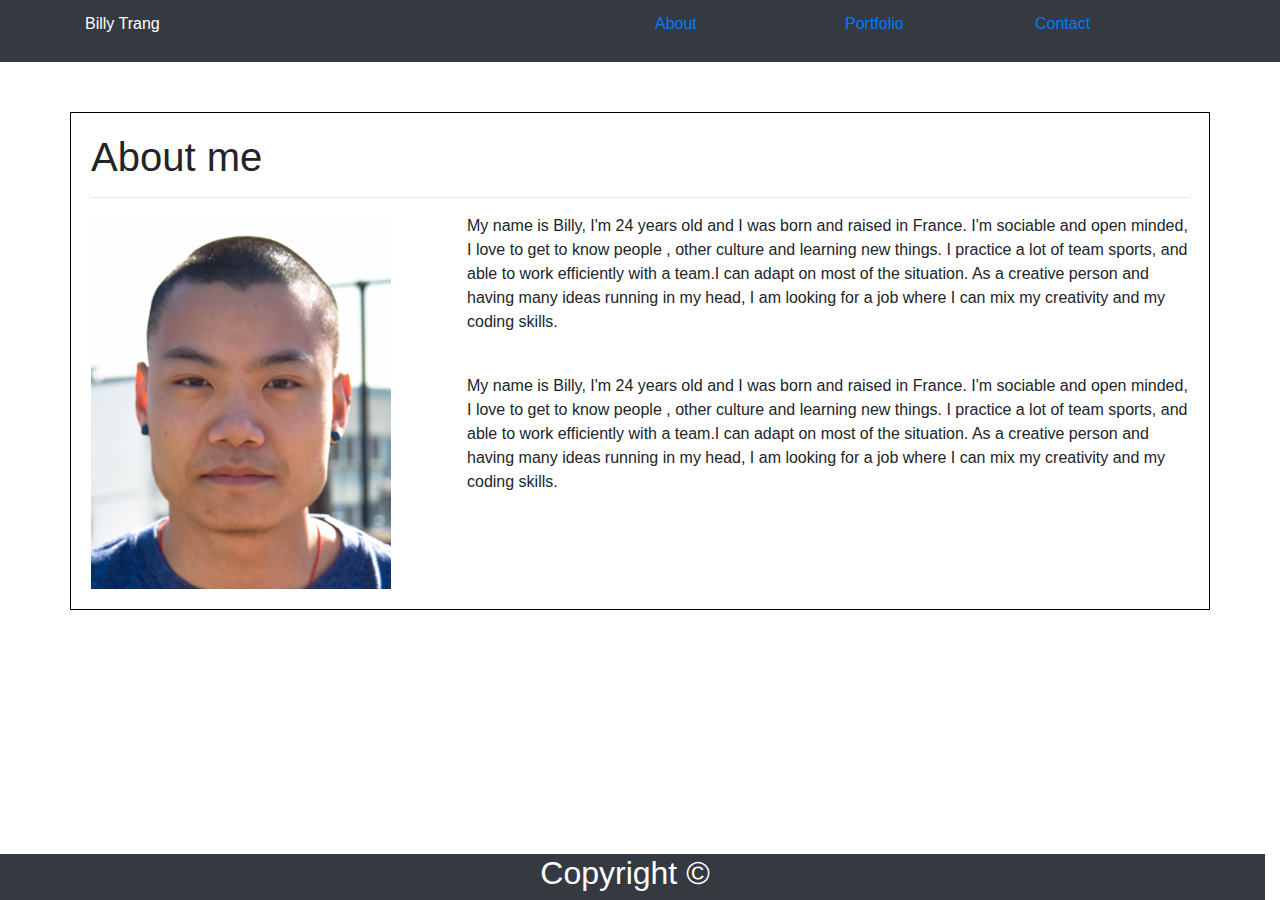
<file: index.html>
<!DOCTYPE html>
<html lang="en">
<head>
    <meta charset="UTF-8">
    <meta name="viewport" content="width=device-width, initial-scale=1.0">
    <meta http-equiv="X-UA-Compatible" content="ie=edge">
    <link rel="stylesheet" href="https://stackpath.bootstrapcdn.com/bootstrap/4.3.1/css/bootstrap.min.css" integrity="sha384-ggOyR0iXCbMQv3Xipma34MD+dH/1fQ784/j6cY/iJTQUOhcWr7x9JvoRxT2MZw1T" crossorigin="anonymous">
    <link rel="stylesheet" href="assets/css/style.css">
    <title>Billy Trang</title>
</head>
<body>
    <nav class="bg-dark navbar-dark">
        <div class="container">
            <ul class="row">
                <li class="col-9 col-md-6 col-sm-3 col-xs-12">Billy Trang</li>
                <li class="col-1 col-md-2 col-sm-3 col-xs-4"><a href="index.html">About</a></li>
                <li class="col-1 col-md-2 col-sm-3 col-xs-4"><a href="portfolio.html">Portfolio</a></li>
                <li class="col-1 col-md-2 col-sm-3 col-xs-4"><a href="contact.html">Contact</a></li>
            </ul>
        </div>
    </nav>

    <div class="container content">
        <h1>About me</h1>
        <hr>
            <div class="row">
                <div class="col-lg-4 col-md-6 col-sm-12 picture">
                    <img src="assets/images/billypic.png" alt="profil picture" class="profil-picture">
                </div>
                
                <div class="col-lg-8 col-md-6 col-sm-12">
                    <p> My name is Billy, I'm 24 years old and I was born and raised in France. I'm sociable and open minded, I love to get to know people , other culture and learning new things. I practice a lot of team sports, and able to work efficiently with a team.I can adapt on most of the situation. As a creative person and having many ideas running in my head, I am looking for a job where I can mix my creativity and my coding skills. <br> <br>
                        <p>My name is Billy, I'm 24 years old and I was born and raised in France. I'm sociable and open minded, I love to get to know people , other culture and learning new things. I practice a lot of team sports, and able to work efficiently with a team.I can adapt on most of the situation. As a creative person and having many ideas running in my head, I am looking for a job where I can mix my creativity and my coding skills. </p>
                    </div>
            </div> 
    </div>

    <footer class="page-footer bg-dark row">

        <div class="text-center col">
            <h2>Copyright ©</h2>
        </div>
        
    </footer>

</body>
</html>
</file>
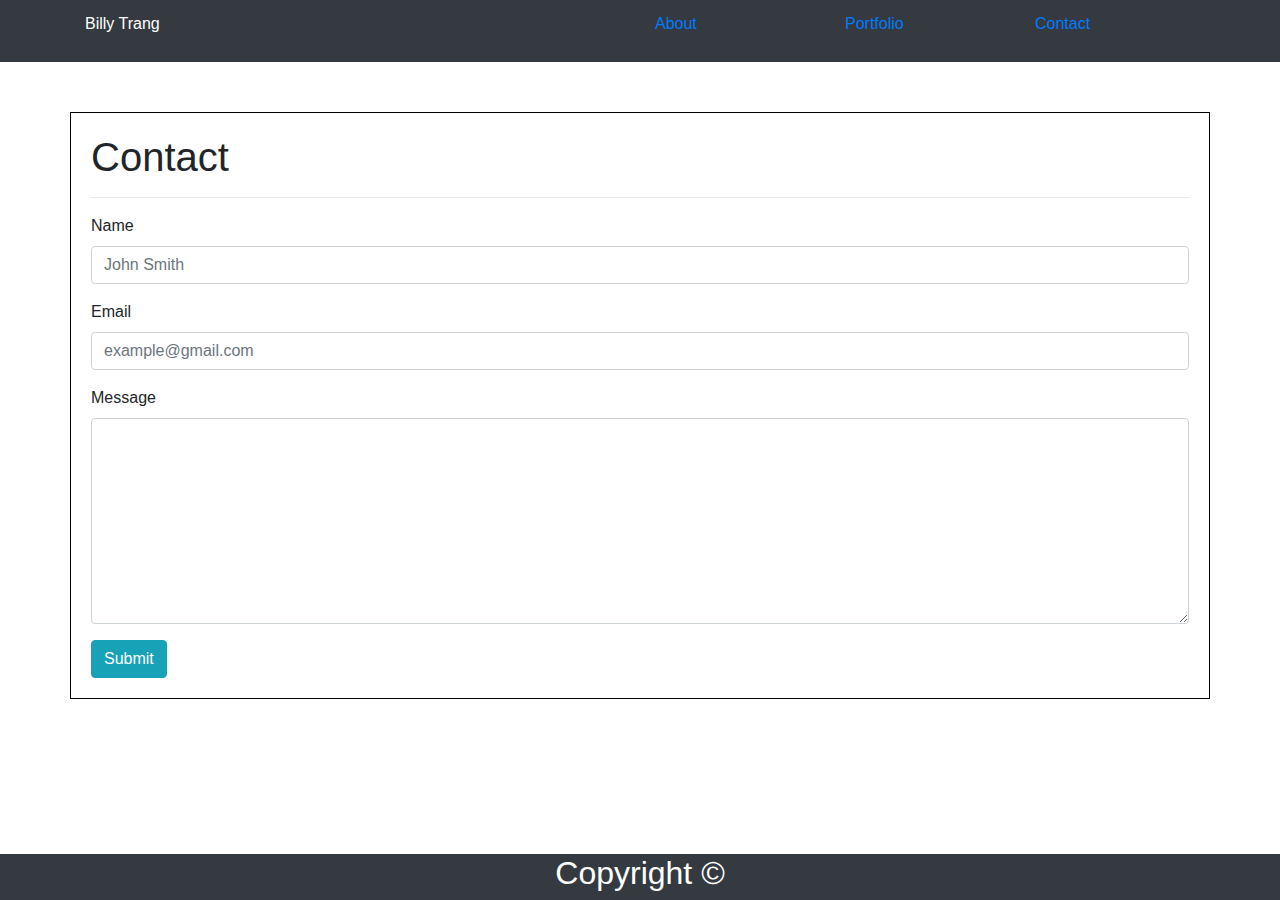
<file: contact.html>
<!DOCTYPE html>
<html lang="en">
<head>
    <meta charset="UTF-8">
    <meta name="viewport" content="width=device-width, initial-scale=1.0">
    <meta http-equiv="X-UA-Compatible" content="ie=edge">
    <link rel="stylesheet" href="https://stackpath.bootstrapcdn.com/bootstrap/4.3.1/css/bootstrap.min.css" integrity="sha384-ggOyR0iXCbMQv3Xipma34MD+dH/1fQ784/j6cY/iJTQUOhcWr7x9JvoRxT2MZw1T" crossorigin="anonymous">
    <link rel="stylesheet" href="assets/css/style.css">
    <title>Billy Trang</title>
</head>
<body>
    <nav class="bg-dark navbar-dark">
        <div class="container">
            <ul class="row">
                <li class="col-9 col-md-6 col-sm-3 col-xs-12">Billy Trang</li>
                <li class="col-1 col-md-2 col-sm-3 col-xs-4"><a href="index.html">About</a></li>
                <li class="col-1 col-md-2 col-sm-3 col-xs-4"><a href="portfolio.html">Portfolio</a></li>
                <li class="col-1 col-md-2 col-sm-3 col-xs-4"><a href="contact.html">Contact</a></li>
            </ul>
        </div>
    </nav>

    <div class="container content">
        <h1>Contact</h1>
        <hr>
            
        <form>
            <div class="form-group">
                <label>Name</label>
                <input class="form-control" placeholder="John Smith">
            </div>
            <div class="form-group">
                    <label>Email</label>
                    <input class="form-control" placeholder="example@gmail.com">
            </div>
            <div class="form-group">
                <label >Message</label>
                <textarea class="form-control" rows="8"></textarea>
            </div>
            <button class="btn btn-info">Submit</button>
            </form>

    </div>

    
    <footer class="page-footer bg-dark">

        <div class="text-center">
            <h2>Copyright ©</h2>
        </div>
        
    </footer>

</body>
</html>
</file>
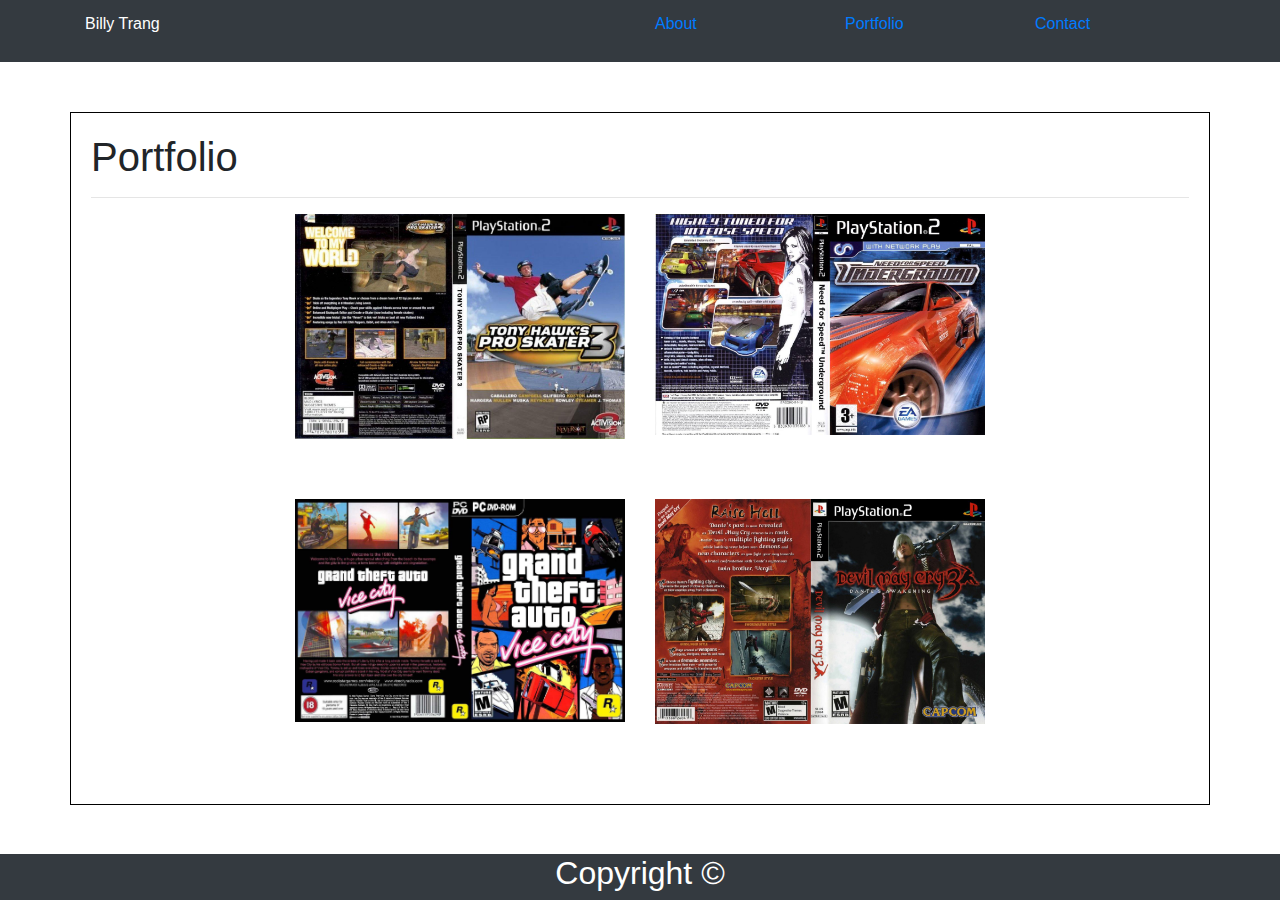
<file: portfolio.html>
<!DOCTYPE html>
<html lang="en">
<head>
    <meta charset="UTF-8">
    <meta name="viewport" content="width=device-width, initial-scale=1.0">
    <meta http-equiv="X-UA-Compatible" content="ie=edge">
    <link rel="stylesheet" href="https://stackpath.bootstrapcdn.com/bootstrap/4.3.1/css/bootstrap.min.css" integrity="sha384-ggOyR0iXCbMQv3Xipma34MD+dH/1fQ784/j6cY/iJTQUOhcWr7x9JvoRxT2MZw1T" crossorigin="anonymous">
    <link rel="stylesheet" href="assets/css/style.css">
    <title>Billy Trang</title>
</head>
<body>
    <nav class="bg-dark navbar-dark">
        <div class="container">
            <ul class="row">
                <li class="col-9 col-md-6 col-sm-3 col-xs-12">Billy Trang</li>
                <li class="col-1 col-md-2 col-sm-3 col-xs-4"><a href="index.html">About</a></li>
                <li class="col-1 col-md-2 col-sm-3 col-xs-4"><a href="portfolio.html">Portfolio</a></li>
                <li class="col-1 col-md-2 col-sm-3 col-xs-4"><a href="contact.html">Contact</a></li>
            </ul>
        </div>
    </nav>

    <div class="container content">
        <h1>Portfolio</h1>
        <hr>
        <div class="row justify-content-center">
            <div><img class="projet-img col" src="./assets/images/projet1.jpeg" alt="p1"></div>
            <div><img class="projet-img col" src="./assets/images/projet2.jpg" alt="p2"></div>
            <div class="w-100"></div>
            <div><img class="projet-img col" src="./assets/images/projet3.jpg" alt="p3"></div>
            <div><img class="projet-img col" src="./assets/images/projet4.jpg" alt="p4"></div>
            <div class="w-100"></div>
        </div>
    </div>

    <footer class="page-footer bg-dark">

        <div class="text-center">
            <h2>Copyright ©</h2>
        </div>
        
    </footer>

</body>
</html>
</file>
<file: assets/css/style.css>
nav {
    padding-top: 12px;
    padding-bottom: 10px;
}

* {
    margin: 0;
    padding: 0;
}

ul li{
    list-style-type: none;
    color: white;
  }

  .profil-picture{
    width: 300px;
  }

  .content {
      border: 1px solid black;
      margin-top: 50px;
      padding: 20px;
  }

  footer{
      color: white;
      width: 100%;
      position: fixed;
      bottom: 0;
  }

  .projet-img {
    width: 360px;
    padding-bottom: 60px;
    /* padding-right: 60px; */
}

@media (max-width: 768px) {

.projet-img {
    width: 250px;
    padding-bottom: 30px;
}

.profil-picture {
    width: 200px;
}

}

@media (max-width: 640px) {

.projet-img {
    width: 400px;
    padding-bottom: 30px;
}

.profil-picture {
    width: 300px;
}

.picture {
    text-align: center;
    margin-bottom: 35px;
}

}
</file>
